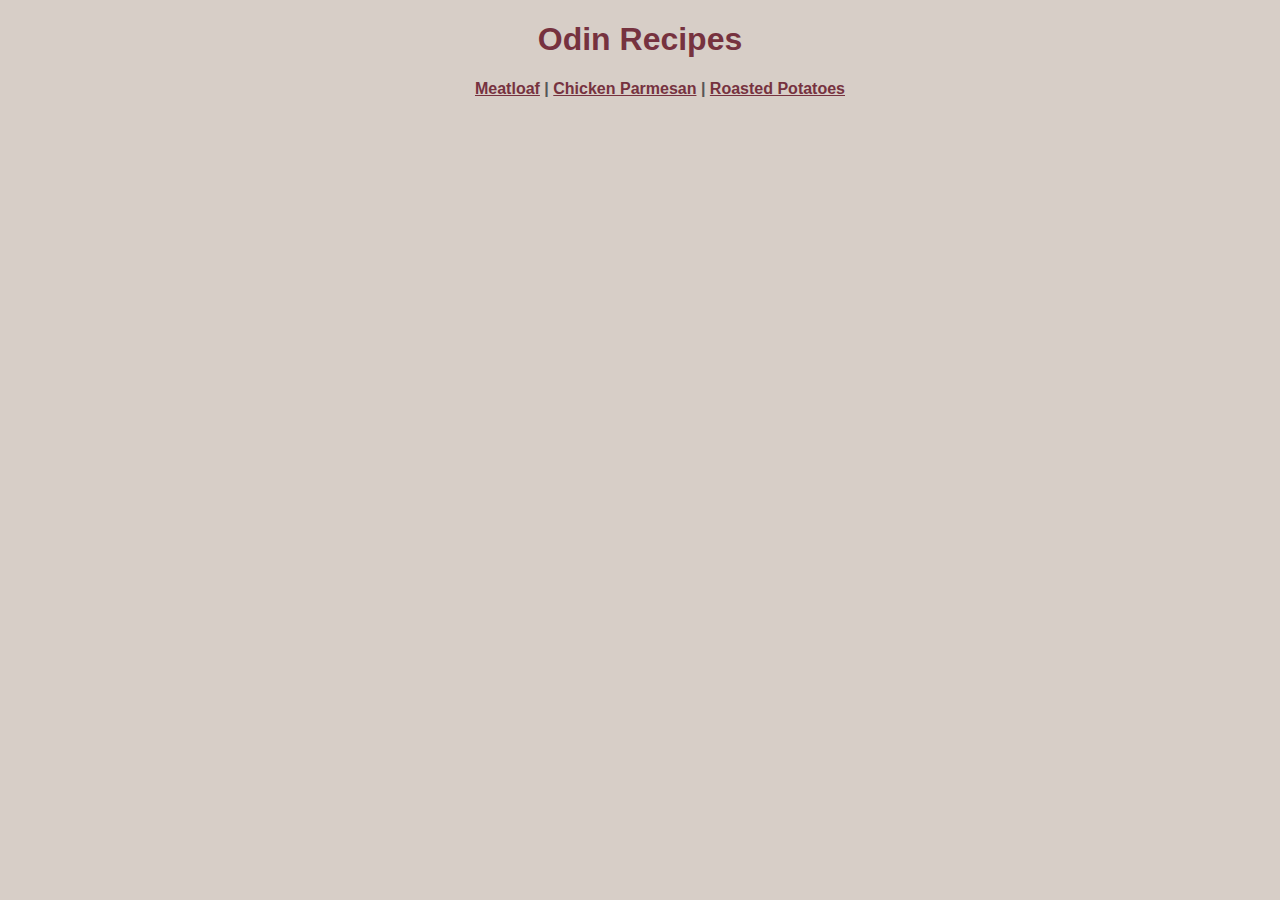
<file: index.html>
<!DOCTYPE html>
<html lang="en">
<head>
    <meta charset="UTF-8">
    <meta name="viewport" content="width=device-width, initial-scale=1.0">
    <link rel="stylesheet" href="style.css">
    <title>Odin Recipes</title>
</head>
<body>
    <h1>Odin Recipes</h1>

    <ul class="navbox">
        <li class="nav"><a href="./recipes/meatloaf.html">Meatloaf</a></li>
        <li class="nav">|</li>
        <li class="nav"><a href="./recipes/chicken_parm.html">Chicken Parmesan</a></li>
        <li class="nav">|</li>
        <li class="nav"><a href="./recipes/roasted_potatoes.html">Roasted Potatoes</a></li>
    </ul>

    
</body>
</html>
</file>
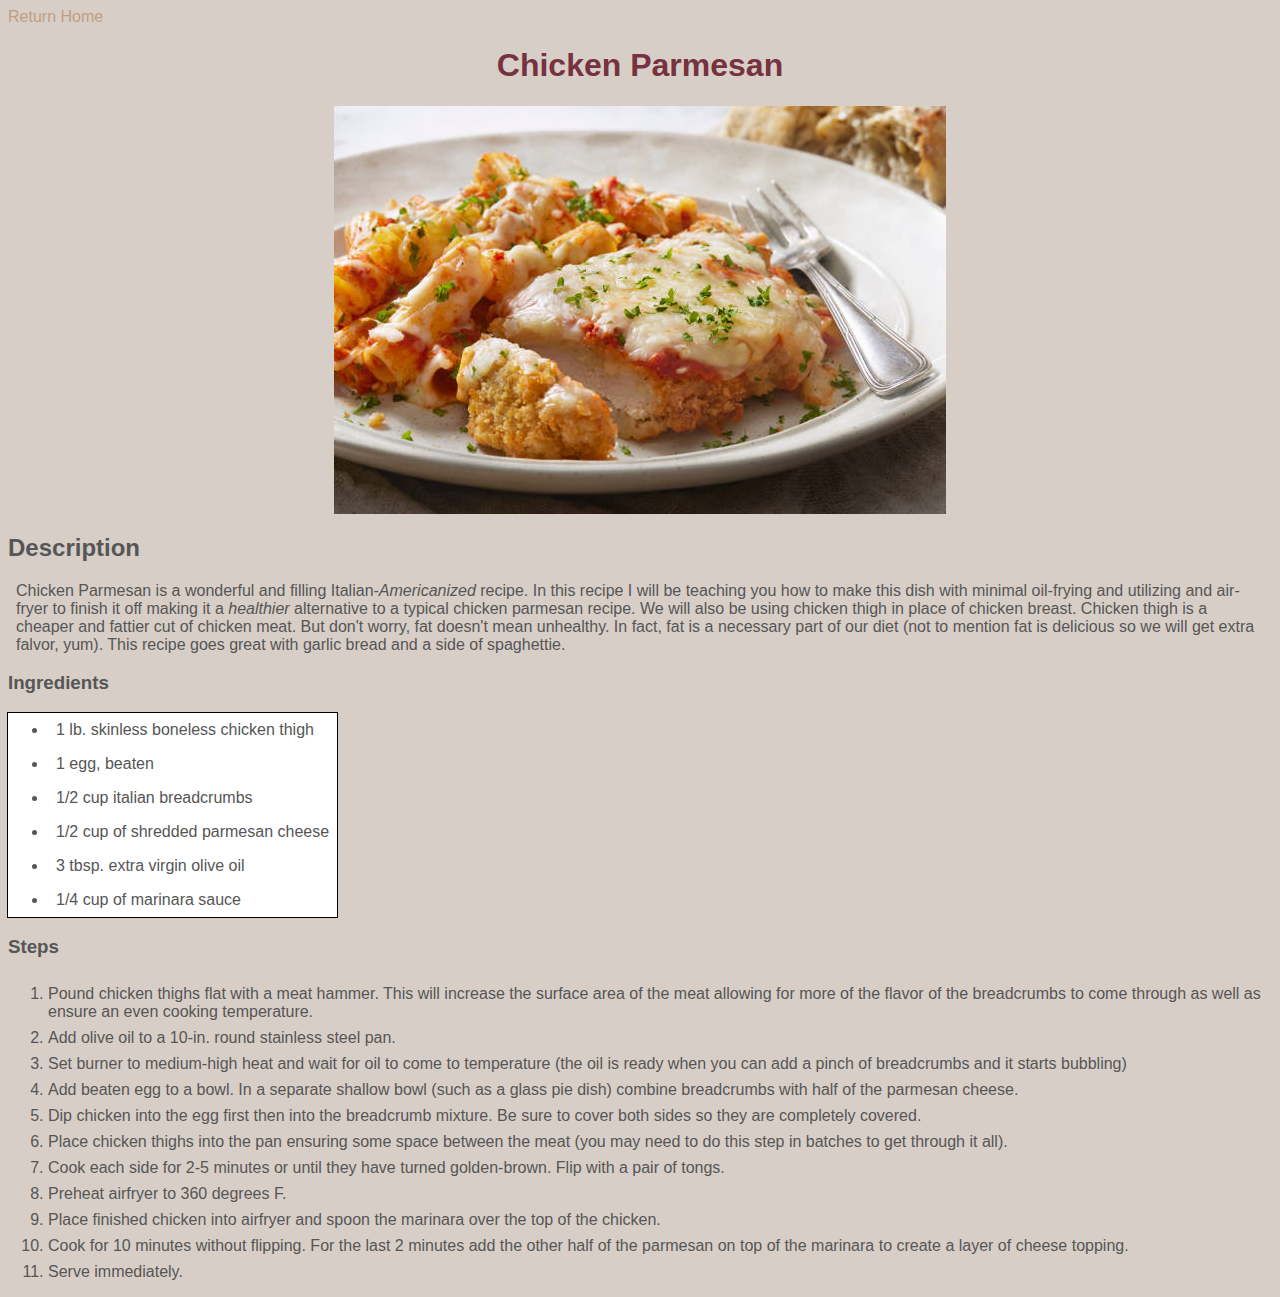
<file: recipes/chicken_parm.html>
<!DOCTYPE html>
<html lang="en">
<head>
    <meta charset="UTF-8">
    <meta name="viewport" content="width=device-width, initial-scale=1.0">
    <link rel="stylesheet" href="../style.css">
    <title>Chicken Parmesan Recipe</title>
    <a class="home" href="../index.html">Return Home</a>

    <h1>Chicken Parmesan</h1>

    <img src="../images/chicken_parm.jpg" width="612" height="408" alt="Chicken Parmesan">

    <h2>Description</h2>

    <p>Chicken Parmesan is a wonderful and filling Italian-<em>Americanized</em> recipe. In this recipe I will be teaching you how to make this dish with minimal oil-frying 
        and utilizing and air-fryer to finish it off making it a <em>healthier</em> alternative to a typical chicken parmesan recipe. We will also be using chicken thigh in 
        place of chicken breast. Chicken thigh is a cheaper and fattier cut of chicken meat. But don't worry, fat doesn't mean unhealthy. In fact, fat is a necessary part of 
        our diet (not to mention fat is delicious so we will get extra falvor, yum). This recipe goes great with garlic bread and a side of spaghettie.
    </p>

    <h3>Ingredients</h3>
    <ul class="ingredients">
        <li class="item">1 lb. skinless boneless chicken thigh</li>
        <li class="item">1 egg, beaten</li>
        <li class="item">1/2 cup italian breadcrumbs</li>
        <li class="item">1/2 cup of shredded parmesan cheese</li>
        <li class="item">3 tbsp. extra virgin olive oil</li>
        <li class="item">1/4 cup of marinara sauce</li>
    </ul>

    <h3>Steps</h3>
    <ol>
        <li>Pound chicken thighs flat with a meat hammer. This will increase the surface area of the meat allowing for more of the flavor of the breadcrumbs to come through as well as ensure an even cooking temperature.</li>
        <li>Add olive oil to a 10-in. round stainless steel pan.</li>
        <li>Set burner to medium-high heat and wait for oil to come to temperature (the oil is ready when you can add a pinch of breadcrumbs and it starts bubbling)</li>
        <li>Add beaten egg to a bowl. In a separate shallow bowl (such as a glass pie dish) combine breadcrumbs with half of the parmesan cheese.</li>
        <li>Dip chicken into the egg first then into the breadcrumb mixture. Be sure to cover both sides so they are completely covered.</li>
        <li>Place chicken thighs into the pan ensuring some space between the meat (you may need to do this step in batches to get through it all).</li>
        <li>Cook each side for 2-5 minutes or until they have turned golden-brown. Flip with a pair of tongs.</li>
        <li>Preheat airfryer to 360 degrees F.</li>
        <li>Place finished chicken into airfryer and spoon the marinara over the top of the chicken.</li>
        <li>Cook for 10 minutes without flipping. For the last 2 minutes add the other half of the parmesan on top of the marinara to create a layer of cheese topping.</li>
        <li>Serve immediately.</li>
    </ol>

</head>
<body>
    
</body>
</html>
</file>
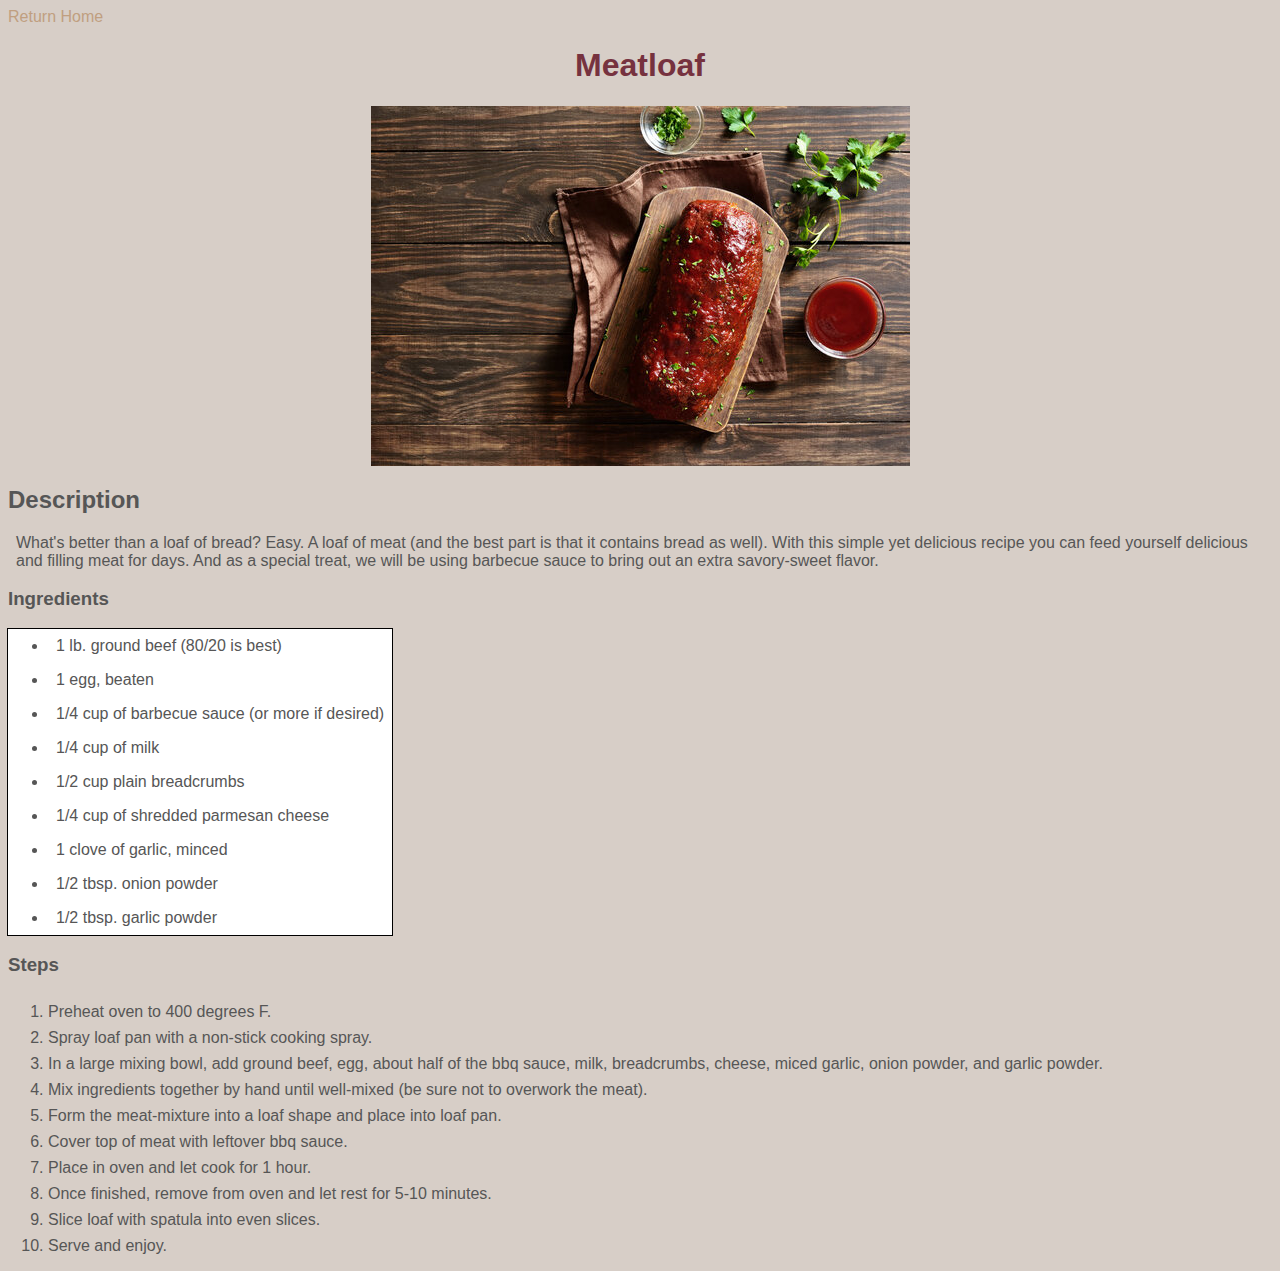
<file: recipes/meatloaf.html>
<!DOCTYPE html>
<html lang="en">
<head>
    <meta charset="UTF-8">
    <meta name="viewport" content="width=device-width, initial-scale=1.0">
    <link rel="stylesheet" href="../style.css">
    <title>Meatloaf Recipe</title>
    <a class="home" href="../index.html">Return Home</a>

    <h1>Meatloaf</h1>

    <img src="../images/meatloaf.jpg" width="539" height="360">

    <h2>Description</h2>

    <p>What's better than a loaf of bread? Easy. A loaf of meat (and the best part is that it contains bread as well).
        With this simple yet delicious recipe you can feed yourself delicious and filling meat for days.
        And as a special treat, we will be using barbecue sauce to bring out an extra savory-sweet flavor.
    </p>

    <h3>Ingredients</h3>
    <ul class="ingredients">
        <li class="item">1 lb. ground beef (80/20 is best)</li>
        <li class="item">1 egg, beaten</li>
        <li class="item">1/4 cup of barbecue sauce (or more if desired)</li>
        <li class="item">1/4 cup of milk</li>
        <li class="item">1/2 cup plain breadcrumbs</li>
        <li class="item">1/4 cup of shredded parmesan cheese</li>
        <li class="item">1 clove of garlic, minced</li>
        <li class="item">1/2 tbsp. onion powder</li>
        <li class="item">1/2 tbsp. garlic powder</li>
    </ul>

    <h3>Steps</h3>
    <ol>
        <li>Preheat oven to 400 degrees F.</li>
        <li>Spray loaf pan with a non-stick cooking spray.</li>
        <li>In a large mixing bowl, add ground beef, egg, about half of the bbq sauce, milk, breadcrumbs, cheese, miced garlic, onion powder, and garlic powder.</li>
        <li>Mix ingredients together by hand until well-mixed (be sure not to overwork the meat).</li>
        <li>Form the meat-mixture into a loaf shape and place into loaf pan.</li>
        <li>Cover top of meat with leftover bbq sauce.</li>
        <li>Place in oven and let cook for 1 hour.</li>
        <li>Once finished, remove from oven and let rest for 5-10 minutes.</li>
        <li>Slice loaf with spatula into even slices.</li>
        <li>Serve and enjoy.</li>
    </ol>

</head>
<body>
    
</body>
</html>
</file>
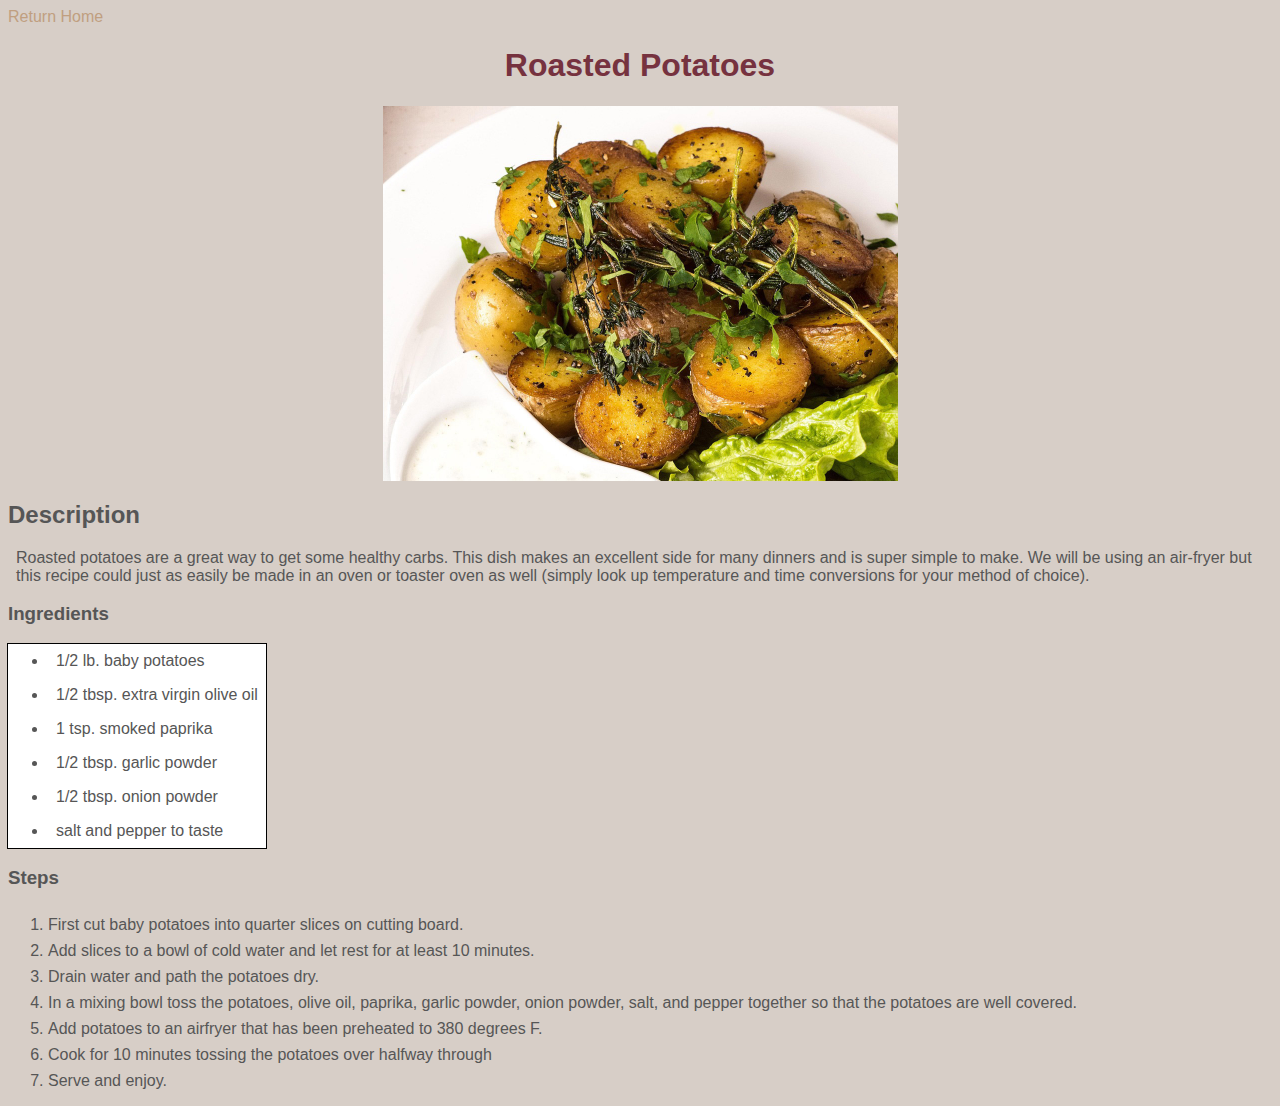
<file: recipes/roasted_potatoes.html>
<!DOCTYPE html>
<html lang="en">
<head>
    <meta charset="UTF-8">
    <meta name="viewport" content="width=device-width, initial-scale=1.0">
    <link rel="stylesheet" href="../style.css">
    <title>Roasted Potatoes Recipe</title>
    <a class="home" href="../index.html">Return Home</a>

    <h1>Roasted Potatoes</h1>

    <img src="../images/potatoes.jpg" width="515" height="375">

    <h2>Description</h2>

    <p>Roasted potatoes are a great way to get some healthy carbs. This dish makes an excellent side for many dinners and is super simple to make. We will be using an air-fryer 
        but this recipe could just as easily be made in an oven or toaster oven as well (simply look up temperature and time conversions for your method of choice).
    </p>

    <h3>Ingredients</h3>
    <ul class="ingredients">
        <li class="item">1/2 lb. baby potatoes</li>
        <li class="item">1/2 tbsp. extra virgin olive oil</li>
        <li class="item">1 tsp. smoked paprika</li>
        <li class="item">1/2 tbsp. garlic powder</li>
        <li class="item">1/2 tbsp. onion powder</li>
        <li class="item">salt and pepper to taste</li>
    </ul>

    <h3>Steps</h3>
    <ol>
        <li>First cut baby potatoes into quarter slices on cutting board.</li>
        <li>Add slices to a bowl of cold water and let rest for at least 10 minutes.</li>
        <li>Drain water and path the potatoes dry.</li>
        <li>In a mixing bowl toss the potatoes, olive oil, paprika, garlic powder, onion powder, salt, and pepper together so that the potatoes are well covered.</li>
        <li>Add potatoes to an airfryer that has been preheated to 380 degrees F.</li>
        <li>Cook for 10 minutes tossing the potatoes over halfway through</li>
        <li>Serve and enjoy.</li>
    </ol>

</head>
<body>
    
</body>
</html>
</file>
<file: style.css>
body {
    font-family: "Arial", sans-serif;
    background-color: #d7cec7;
    box-sizing: border-box;
    color: #565656;
}

h1 {
    text-align: center;
    color: #76323f;
}

.nav {
    display: inline-block;
    font-weight: bold;
    text-align: center;
}

.nav a {
    color: #76323f;
}

.navbox {
    text-align: center;
}

img {
    margin: 0 auto;
    display: block;
}

.home {
    text-decoration: none;
    color: #c09f80;
}

p {
    margin: 0 8px
}

.ingredients {
    outline: 1px solid black;
    display: inline-block;
    margin: 0;
    background-color: white;
}

.ingredients .item {
    padding: 8px;
}

ol li {
    padding-top: 8px;
    margin: 0;
}
</file>
